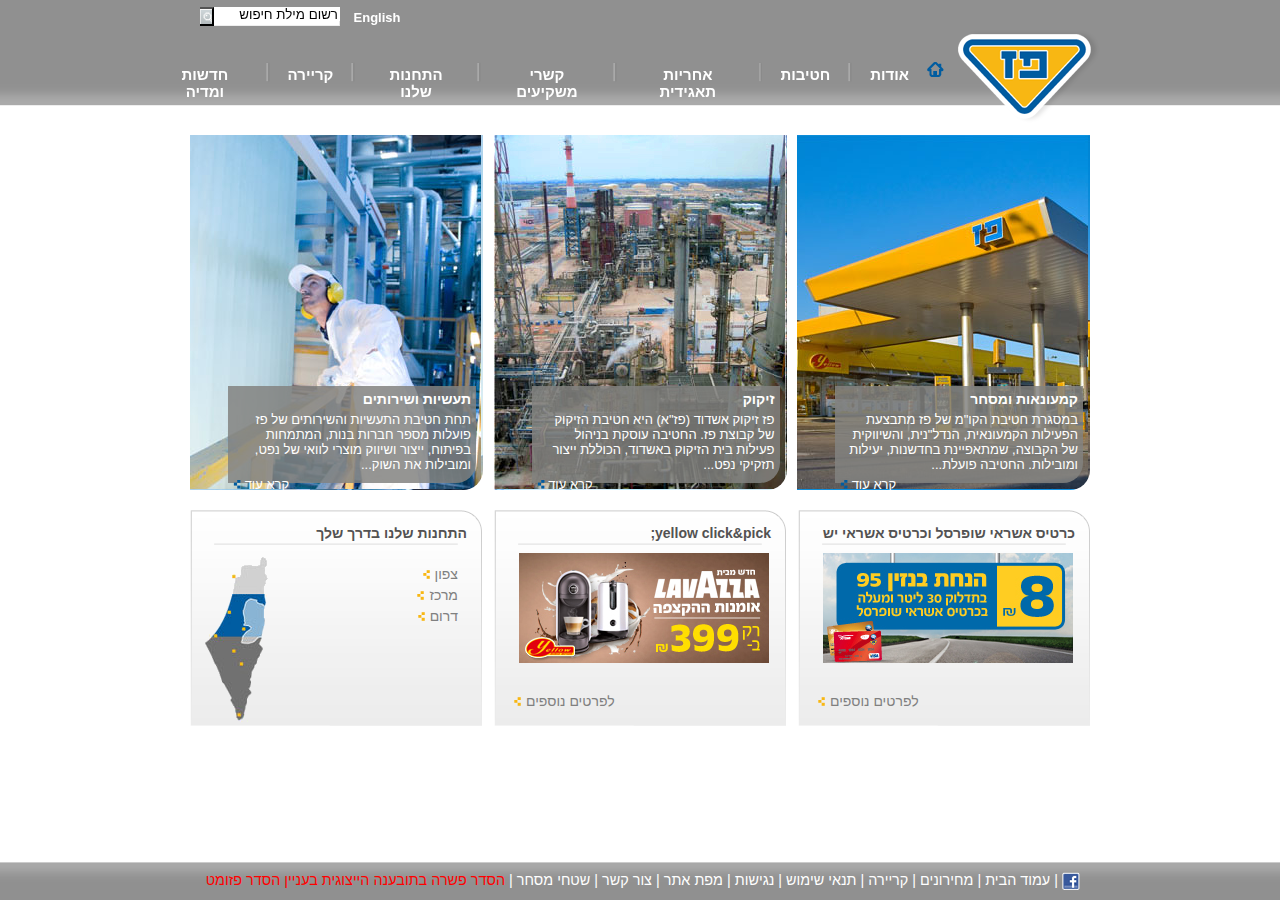
<file: index.html>
<!DOCTYPE html>
<html lang="en">
<head>
    <meta charset="UTF-8">
    <meta name="viewport" content="width=device-width, initial-scale=1.0">
    <meta http-equiv="X-UA-Compatible" content="ie=edge">
    <link rel="stylesheet" href="paz-style.css">
    <title>פז-עמוד הבית</title>
</head>
<body>
    <header>
        <div class="header">
            <div class="logo"></div>
            <div class="left-header">
                <a class= "english" href="">English</a>
                <form class="search">
                    <input type="text" name="search" value="רשום מילת חיפוש">
                    <button type="submit"><i class="fa fa-search"></i></button>
                </form>
                <ul>
                <li class="home-icon"><img src="images/menu_home_blue.png" alt="home"></li>
                <li class="dropdown" class="active">
                    <a href="#">אודות</a>
                    <div class="dropdown-content">
                        <a href="#">אודות</a>
                        <span class="line-drop"></span>
                        <a href="#">היסטוריה</a>
                        <span class="line-drop"></span>
                        <a href="#">חזון וערכים</a>
                        <span class="line-drop"></span>
                        <a href="#">מבנה הקבוצה</a>
                        <span class="line-drop"></span>
                        <a href="#">חברי דירקטוריון</a>
                        <span class="line-drop"></span>
                        <a href="#">הנהלת הקבוצה</a>
                        <span class="line-drop"></span>
                        <a href="#">פרסים והוקרה</a>
                    </div>
                </li>
                <li class="line-top"></li>
                <li class="dropdown">
                    <a href="#">חטיבות</a>
                    <div class="dropdown-content">
                        <a href="#">חטיבות</a>
                        <span class="line-drop"></span>
                        <a href="#">קמעונאות ומסחר</a>
                        <span class="line-drop"></span>
                        <a href="#">תעשיות ושירותים</a>
                        <span class="line-drop"></span>
                        <a href="#">זיקוק</a>
                    </div>
                </li>
                <li class="line-top"></li>
                <li class="dropdown">
                    <a href="#">אחריות תאגידית</a>
                    <div class="dropdown-content">
                        <a href="#">אחריות תאגידית</a>
                        <span class="line-drop"></span>
                        <a href="#">הקוד האתי</a>
                        <span class="line-drop"></span>
                        <a href="#">מעורבות חברתית</a>
                        <span class="line-drop"></span>
                        <a href="#">נגישות</a>
                        <span class="line-drop"></span>
                        <a href="#">איכות הסביבה ובטיחות</a>
                        <span class="line-drop"></span>
                        <a href="#">דירוג מעלה</a>
                    </div>
                    </li>
                <li class="line-top"></li>
                <li class="dropdown">
                    <a href="#">קשרי משקיעים</a>
                    <div class="dropdown-content">
                            <a href="#">פרופיל חברה</a>
                            <span class="line-drop"></span>
                            <a href="#">דוחות כספיים</a>
                            <span class="line-drop"></span>
                            <a href="#">כלים למשקיע</a>
                            <span class="line-drop"></span>
                            <a href="#">נתוני מניה</a>
                            <span class="line-drop"></span>
                            <a href="#">אסיפות כלליות</a>
                        </div>
                </li>
                <li class="line-top"></li>
                <li class="dropdown">
                    <a href="#">התחנות שלנו</a>
                    <div class="dropdown-content">
                            <a href="#">התחנות שלנו</a>
                            <span class="line-drop"></span>
                            <a href="#">נגישות מתחמי פז</a>
                            <span class="line-drop"></span>
                            <a href="#">רשימת תחנות</a>
                            <span class="line-drop"></span>
                            <a href="#">מועדונים</a>
                        </div>
                </li>
                <li class="line-top"></li>
                <li class="dropdown">
                    <a href="#">קריירה</a>
                    <div class="dropdown-content">
                            <a href="#">לעבוד בפז</a>
                            <span class="line-drop"></span>
                            <a href="#">ניהול תחנת פז</a>
                            <span class="line-drop"></span>
                            <a href="#">קריירה</a>
                        </div>
                </li>
                <li class="line-top"></li>
                <li class="dropdown">
                    <a href="#">חדשות ומדיה</a>
                    <div class="dropdown-content">
                            <a href="#">פרסומות</a>
                            <span class="line-drop"></span>
                            <a href="#">הודעות לעיתונות</a>
                        </div>
                </li>
                </ul>     
            </div>
        </div>      
    </header>
     <div class="container">
    <main class="main-top">
            <div id="div1">
                <div class="text-cont">
                    <h5>קמעונאות ומסחר</h5>
                    <p>במסגרת חטיבת הקו"מ של פז מתבצעת הפעילות הקמעונאית, הנדל"נית, והשיווקית של הקבוצה, שמתאפיינת בחדשנות, יעילות ומובילות. החטיבה פועלת...</p>
                    <div>
                            <a class="white" href="">קרא עוד</a>
                            <img class="blue-arrow" src="images/read_more_blue.png" alt="">
                        </div>
                </div>
            </div>
            <div id="div2">
                    <div class="text-cont">
                            <h5>זיקוק</h5>
                            <p>פז זיקוק אשדוד (פז"א) היא חטיבת הזיקוק של קבוצת פז. החטיבה עוסקת בניהול פעילות בית הזיקוק באשדוד, הכוללת ייצור תזקיקי נפט...</p>
                            <div>
                                    <a class="white" href="">קרא עוד</a>
                                    <img class="blue-arrow" src="images/read_more_blue.png" alt="">
                                </div>
                                </div>
            </div>
            <div id="div3">
                    <div class="text-cont">
                            <h5>תעשיות ושירותים</h5>
                            <p>תחת חטיבת התעשיות והשירותים של פז פועלות מספר חברות בנות, המתמחות בפיתוח, ייצור ושיווק מוצרי לוואי של נפט, ומובילות את השוק...</p>
                            <div>
                                    <a class="white" href="">קרא עוד</a>
                                    <img class="blue-arrow" src="images/read_more_blue.png" alt="">
                                </div>
                    </div>
            </div>  
    </main>
    <main class="main-bottom">
            <div class="bg-bottom" id="div4">
                    <h5>כרטיס אשראי שופרסל וכרטיס אשראי יש</h5>
                    <img src="images/paz_250x110059890678.jpg" alt="">
                    <div>
                        <a class="grey" href="">לפרטים נוספים</a>
                        <img class="yellow-arrow" src="images/read_more_yellow.png" alt="">
                    </div>
            </div>
            <div class="bg-bottom" id="div5">
                    <h5>yellow click&pick;</h5>
                    <img src="images/banner_atar.jpg" alt="">
                    <div>
                            <a class="grey" href="">לפרטים נוספים</a>
                            <img class="yellow-arrow" src="images/read_more_yellow.png" alt="">
                        </div>
            </div>
            <div class="bg-bottom" id="div6">
                    <h5>התחנות שלנו בדרך שלך</h5>
                    <div class="stations">
                            <div class="locations">
                                <div>
                                    <a class="grey2" href="">צפון</a>
                                    <img class="yellow-arrow2" src="images/read_more_yellow.png" alt="">
                                </div>
                                <div>
                                        <a class="grey2" href="">מרכז</a>
                                        <img class="yellow-arrow2" src="images/read_more_yellow.png" alt="">
                                </div>
                                 <div>
                                            <a class="grey2" href="">דרום</a>
                                            <img class="yellow-arrow2" src="images/read_more_yellow.png" alt="">
                                </div>
                            </div>
                            <div class="map">
                                    <img src="images/map-transparent.png" alt="">
                            </div>     
                    </div>
            </div> 
    </main>
</div>
 <footer>
     <div class="footer">
         <ul class="ul-footer">
             <li class="facebook"><img src='images/fb_icon.png' alt="facebook"></li>
             <li class="line">|</li>
             <li >
                 <a href="">עמוד הבית</a>
             </li>
             <li class="line">|</li>
             <li >
                 <a href="">מחירונים</a>
             </li>
             <li class="line">|</li>
             <li >
                 <a href="">קריירה</a>
             </li>
             <li class="line">|</li>
             <li >
                 <a href="">תנאי שימוש</a>
             </li>
             <li class="line">|</li>
             <li >
                 <a href="">נגישות</a>
             </li>
             <li class="line">|</li>
             <li >
                 <a href="">מפת אתר</a>
             </li>
             <li class="line">|</li>
             <li >
                 <a href="">צור קשר</a>
             </li>
             <li class="line">|</li>
             <li >
                 <a href="">שטחי מסחר</a>
             </li>
             <li class="line">|</li>
             <li>
                <a class="red-text" href="">הסדר פשרה בתובענה הייצוגית בעניין הסדר פזומט</a>
            </li>
         </ul>
     </div>
 </footer>

</body>
</html>
</file>
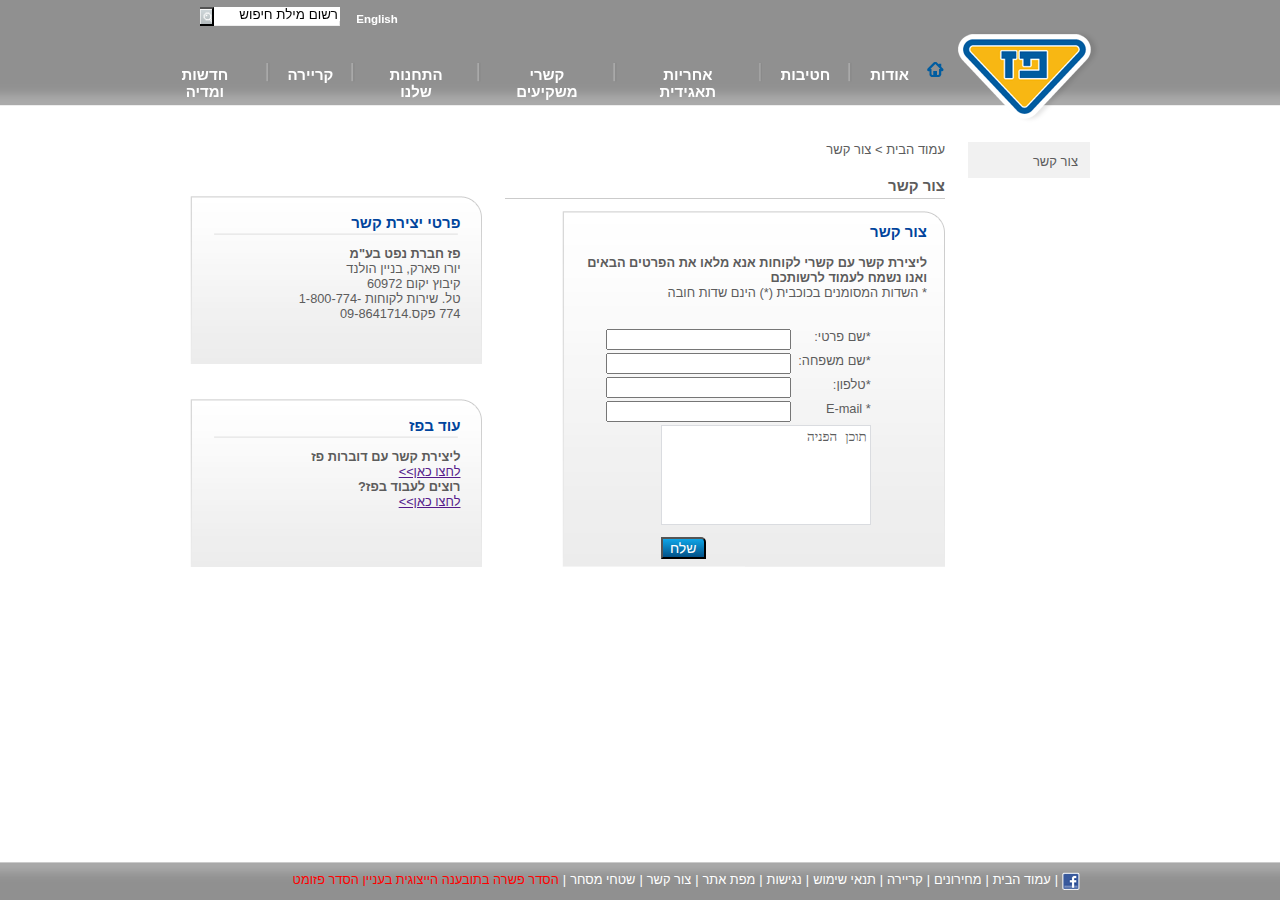
<file: contact.html>
<!DOCTYPE html>
<html lang="en">
<head>
    <meta charset="UTF-8">
    <meta name="viewport" content="width=device-width, initial-scale=1.0">
    <meta http-equiv="X-UA-Compatible" content="ie=edge">
    <link rel="stylesheet" href="paz-contact-style.css">
    <title>פז-צור קשר </title>
</head>
<body>
        <header>
                <div class="header">
                    <div class="logo"></div>
                    <div class="left-header">
                        <a class= "english" href="">English</a>
                        <form class="search">
                            <input type="text" name="search" value="רשום מילת חיפוש">
                            <button type="submit" class=button-top><i class="fa fa-search"></i></button>
                        </form>
                        <ul>
                        <li class="home-icon"><img src="images/menu_home_blue.png" alt="home"></li>
                        <li class="dropdown" class="active">
                            <a href="#">אודות</a>
                            <div class="dropdown-content">
                                <a href="#">אודות</a>
                                <span class="line-drop"></span>
                                <a href="#">היסטוריה</a>
                                <span class="line-drop"></span>
                                <a href="#">חזון וערכים</a>
                                <span class="line-drop"></span>
                                <a href="#">מבנה הקבוצה</a>
                                <span class="line-drop"></span>
                                <a href="#">חברי דירקטוריון</a>
                                <span class="line-drop"></span>
                                <a href="#">הנהלת הקבוצה</a>
                                <span class="line-drop"></span>
                                <a href="#">פרסים והוקרה</a>
                            </div>
                        </li>
                        <li class="line-top"></li>
                        <li class="dropdown">
                            <a href="#">חטיבות</a>
                            <div class="dropdown-content">
                                <a href="#">חטיבות</a>
                                <span class="line-drop"></span>
                                <a href="#">קמעונאות ומסחר</a>
                                <span class="line-drop"></span>
                                <a href="#">תעשיות ושירותים</a>
                                <span class="line-drop"></span>
                                <a href="#">זיקוק</a>
                            </div>
                        </li>
                        <li class="line-top"></li>
                        <li class="dropdown">
                            <a href="#">אחריות תאגידית</a>
                            <div class="dropdown-content">
                                <a href="#">אחריות תאגידית</a>
                                <span class="line-drop"></span>
                                <a href="#">הקוד האתי</a>
                                <span class="line-drop"></span>
                                <a href="#">מעורבות חברתית</a>
                                <span class="line-drop"></span>
                                <a href="#">נגישות</a>
                                <span class="line-drop"></span>
                                <a href="#">איכות הסביבה ובטיחות</a>
                                <span class="line-drop"></span>
                                <a href="#">דירוג מעלה</a>
                            </div>
                            </li>
                        <li class="line-top"></li>
                        <li class="dropdown">
                            <a href="#">קשרי משקיעים</a>
                            <div class="dropdown-content">
                                    <a href="#">פרופיל חברה</a>
                                    <span class="line-drop"></span>
                                    <a href="#">דוחות כספיים</a>
                                    <span class="line-drop"></span>
                                    <a href="#">כלים למשקיע</a>
                                    <span class="line-drop"></span>
                                    <a href="#">נתוני מניה</a>
                                    <span class="line-drop"></span>
                                    <a href="#">אסיפות כלליות</a>
                                </div>
                        </li>
                        <li class="line-top"></li>
                        <li class="dropdown">
                            <a href="#">התחנות שלנו</a>
                            <div class="dropdown-content">
                                    <a href="#">התחנות שלנו</a>
                                    <span class="line-drop"></span>
                                    <a href="#">נגישות מתחמי פז</a>
                                    <span class="line-drop"></span>
                                    <a href="#">רשימת תחנות</a>
                                    <span class="line-drop"></span>
                                    <a href="#">מועדונים</a>
                                </div>
                        </li>
                        <li class="line-top"></li>
                        <li class="dropdown">
                            <a href="#">קריירה</a>
                            <div class="dropdown-content">
                                    <a href="#">לעבוד בפז</a>
                                    <span class="line-drop"></span>
                                    <a href="#">ניהול תחנת פז</a>
                                    <span class="line-drop"></span>
                                    <a href="#">קריירה</a>
                                </div>
                        </li>
                        <li class="line-top"></li>
                        <li class="dropdown">
                            <a href="#">חדשות ומדיה</a>
                            <div class="dropdown-content">
                                    <a href="#">פרסומות</a>
                                    <span class="line-drop"></span>
                                    <a href="#">הודעות לעיתונות</a>
                                </div>
                        </li>
                        </ul>     
                    </div>
                </div>      
            </header>
    <main class="main-top">
        <div class="right-div">
            <div class="contact-right-cont">
                <a class="a-contact" href="">צור קשר</a>
            <div>
        </div>
            </div>
            </div>
        <div class="center-div">
            <div class="finder"><a class="a-contact" href="">עמוד הבית > </a> צור קשר</div>
            <h4>צור קשר</h4>
            <form class="form">
                <div>                    
                    <h3>צור קשר</h3>
                    <p class="center-text">
                        <strong> ליצירת קשר עם קשרי לקוחות אנא מלאו את הפרטים הבאים ואנו נשמח לעמוד לרשותכם</strong><br>
                        * השדות המסומנים בכוכבית (*) הינם שדות חובה</p>
                </div>
                <fieldset>
                    <div class="form-row">
                        <label for="name">*שם פרטי:</label>
                        <input id="name" name="name" type="text" maxlength="80">
                    </div>
                    <div class="form-row">
                            <label for="surname">*שם משפחה:</label>
                            <input id="surname" name="surname" type="text" maxlength="80">
                        </div>
                        <div class="form-row">
                                <label for="tel">*טלפון:</label>
                                <input id="tel" name="name" type="tel" maxlength="80">
                        </div>
                        <div class="form-row">
                                <label for="E-mail">* E-mail</label>
                                <input id="E-mail" name="E-mail" type="text" maxlength="80">
                        </div>
                        <div class="form-row">
                            <textarea id="textarea">תוכן הפניה</textarea>
                        </div>
                        <button type="button" class="button-form" onclick="submitForm()">שלח</button>
                </fieldset> 
            </form>
        </div>
        <div class="left-div">
                <div class=left-containers>
                        <h3>פרטי יצירת קשר</h3>
                        <p class="left-text">
                            <strong>פז חברת נפט בע"מ</strong><br>
                                יורו פארק, בניין הולנד<br>
                                קיבוץ יקום 60972 <br>
                                טל. שירות לקוחות 1-800-774-774
                                פקס.09-8641714</p>
                </div>
                <div class=left-containers>
                        <h3>עוד בפז</h3>
                        <p class="left-text">
                            <strong>ליצירת קשר עם דוברות פז</strong><br>
                            <a href="">לחצו כאן>></a><br>
                            <strong>רוצים לעבוד בפז?</strong><br>
                            <a href="">לחצו כאן>></a>
                        </p>
                </div>
        </div> 
    </main>
 <footer>
     <div class="footer">
         <ul class="ul-footer">
             <li class="facebook"><img src='images/fb_icon.png' alt="facebook"></li>
             <li class="line">|</li>
             <li >
                 <a href="">עמוד הבית</a>
             </li>
             <li class="line">|</li>
             <li >
                 <a href="">מחירונים</a>
             </li>
             <li class="line">|</li>
             <li >
                 <a href="">קריירה</a>
             </li>
             <li class="line">|</li>
             <li >
                 <a href="">תנאי שימוש</a>
             </li>
             <li class="line">|</li>
             <li >
                 <a href="">נגישות</a>
             </li>
             <li class="line">|</li>
             <li >
                 <a href="">מפת אתר</a>
             </li>
             <li class="line">|</li>
             <li >
                 <a href="">צור קשר</a>
             </li>
             <li class="line">|</li>
             <li >
                 <a href="">שטחי מסחר</a>
             </li>
             <li class="line">|</li>
             <li>
                <a class="red-text" href="">הסדר פשרה בתובענה הייצוגית בעניין הסדר פזומט</a>
            </li>
         </ul>
     </div>
 </footer>

</body>
</html>
</file>
<file: paz-style.css>
body{
    margin: 0;
    text-align: right;
    direction: rtl;
    font-family: Arial Hebrew, Arial;
    font-size: 0.9em;
}
* {
    box-sizing: border-box;
}
header {
  width: 100%;
  height: 106px;
  position: fixed;
  background-image:url('images/header_bg.png');
  background-color: #999;
  top: 0px;

}
.header {
  width: 900px;
  height: 106px;
  margin: auto;
  text-align: center;
  position: relative;
  display: flex;

}
.logo {
  width: 142px;
  height: 93px;
  background-image: url('images/paz_logo.png');
  position: absolute;
  top: 30px;
  right: -10px;
}
.left-header {
  width: 800px;
  height: 90px;
  flex-grow: 1;
  position: absolute;
  left: -30px; 
  display: flex;
  flex-direction: column;
  justify-content: flex-end;
}
.search {
  width: 132px;
  height: 19px;
  position: relative;
  right: 620px;
  top: -30px;
  display: flex;
  background-image: url('images/search_input.png');
  
}
.search > input {
  width: 126px;
  height: 14px;
  border: none;
}
.search > button {
  width: 19px;
  height: 19px;
  background-image: url('images/search_button.png');
  border-left: none;
  cursor: pointer;
}
.english {
  font-size: 0.9em;
  font-weight: bold;
  color: #fff;
  text-decoration: none;
  position: relative;
  right: 183px;
  top: -12px;
}
ul {
list-style: none;
padding: 0;
margin: 0;
display: flex;
}
ul > li {
display: inline-block;
}
.dropdown > a {
  position: relative;
  top: 10px;
  display: inline-block;
  text-decoration: none;
  color: white;
  font-size: 15px;
  font-weight: bold;
  
}
.dropdown:hover > a {
  position: relative;
  top: 10px;
  display: inline-block;
  text-decoration: none;
  color: #00449C;
  font-size: 15px;
  font-weight: bold;
}
.dropdown-content {
  display: none;
  position: absolute;
  background: #909090
  url('images/menu_dropdown_bg.png')
  repeat-x 0 0;
  top: 96px;
  padding: 10px 2px;
}
.dropdown-content > a {
  display: block;
  text-decoration: none;
  color: white;
  font-size: 15px;
  font-weight: bold;
  text-align: right;
}
.dropdown:hover .dropdown-content {
  display: block;
}
.dropdown-content > a:hover {
  background-color:#BCBCBC;
  color: #00449C;
}
.line-top {
  width: 4px;
  height: 21px;
  margin: 0 16px;
  position: relative;
  top: 6px;
  background-image: url('images/menu_sep.png');
}
.line-drop {
  width: 100%;
  height: 1px;
  padding: 0px;
  margin: 0px;
  background: url('images/menu_dropdown_sep.png') repeat-x 0 0;
  display: inline-block;
}
  .home-icon {
    margin:0 16px;
    position: relative;
    top: 6px;
  }
  .container {
    width: 900px;
    margin: auto;
    margin-top: 135px;
    display: flex;
    align-items: center;
    justify-content: center;
    flex-direction: column;
}
.main-top {
    display: flex;
    width: 900px;
    justify-content: space-between;
}

.main-top > #div1 {
  background-image: url('images/1908364606615453350.JPG');
  background-color: #f1f1f1;
  border-bottom-right-radius: 20px;
  width: 293px;
  height: 355px;
  display: flex;
  align-items: flex-end;
}
.text-cont {
  width: 248px;
  height: 97px;
  background-color: rgba(131, 131, 128, 0.85);
  border-bottom-right-radius: 20px; 
  margin: 7px;
}
.text-cont > h5 {
  margin: 5px;
  color: #fff;
  font-size: 14px;
  font-weight: bold;
}
.text-cont > p {
  margin: 5px;
  color: #fff;
  font-size: 13px;
}
.text-cont > div {
  float: left;
  color: #fff;
  font-size: 13px;
}
.white {
  text-decoration: none;
  font-size: 13px;
  color: white;
}
.blue-arrow {
  margin-left: 5px;
}
.main-top > #div2 {
    background-image: url('images/Picture-046410251500.jpg');
    background-color: #f1f1f1;
    border-bottom-right-radius: 20px;
    width: 293px;
    height: 355px;
    display: flex;
    align-items: flex-end;
  }
  .main-top > #div3 {
    background-image: url('images/פזקר_-291_354410564000.jpg');
    background-color: #f1f1f1;
    border-bottom-right-radius: 20px;
    width: 293px;
    height: 355px;
    display: flex;
    align-items: flex-end;
  }

  .main-bottom {
    display: flex;
    width: 900px;
    justify-content: space-between;
    margin-top: 20px;
  }

.main-bottom > .bg-bottom {
  background-image: url('images/small_cube_bg.png');
  width: 292px;
  height: 216px;
  padding: 10px;
}
  .text-cont4 {
    width: 228px;
    height: 77px;
    background-image: url('images/paz_250x110059890678.jpg');
    margin: 5px;
  }
  .bg-bottom > h5 {
    margin: 5px;
    font-size: 14px;
    font-weight: bold;
    color: rgb(83, 82, 82);
  }
  .bg-bottom > div {
    float: left;
    margin-top: 20px;
    }
  #div6 {
      float: left;
  
    }

  .bg-bottom > img {
    margin: 7px;
  }
  .grey {
    text-decoration: none;
    font-size: 14px;
    color: gray;
  }
  .yellow-arrow {
    margin-left: 10px;
  }
  .stations {
    display: block;

  }
  .locations {
    display: block;
    position: relative;
    left: 185px;
  }
  .locations > div {
margin-bottom: 5px;
  }
    .map {
      display: block;
      position: relative;
      left: 0;
      bottom:75px;
  }
  .grey2 {
    text-decoration: none;
    font-size: 14px;
    color: gray;
  }
  .yellow-arrow2 {
    margin-left: 10px;
  }
  footer {
    width: 100%;
    height: 38px;
    position: fixed;
    background-image:url('images/footer_bg.png');
    background-color: #999;
    bottom: 0px;
    z-index: 100;
  }
  .footer {
    width: 900px;
    height: 38px;
    margin: auto;
    padding: 10px;
    position: relative;
    display: flex; 
  }
  .ul-footer {
    padding: 0;
    width: 900px;
    list-style: none;
    display: flex;
    margin: auto;
  }
  li a {
    color: #fff;
    bottom: 15px;
    text-decoration: none;
    margin-left: 2px;
    margin-right: 2px;
  }
  .red-text {
    color: red;
    bottom: 15px;
    text-decoration: none;
    margin-right: 2px;
  }
  .line {
    color: #fff;
    bottom: 15px;
    margin-left: 2px;
    margin-right: 2px;
    }
  .facebook {
    bottom: 15px;
    margin-left: 2px;
}
</file>
<file: paz-contact-style.css>
body{
    margin: 0;
    text-align: right;
    direction: rtl;
    font-family: Arial Hebrew, Arial;
    font-size: 0.8em;
}
* {
    box-sizing: border-box;
}
header {
  width: 100%;
  height: 106px;
  position: fixed;
  background-image:url('images/header_bg.png');
  background-color: #999;
  top: 0px;

}
.header {
  width: 900px;
  height: 106px;
  margin: auto;
  text-align: center;
  position: relative;
  display: flex;

}
.logo {
  width: 142px;
  height: 93px;
  background-image: url('images/paz_logo.png');
  position: absolute;
  top: 30px;
  right: -10px;
}
.left-header {
  width: 800px;
  height: 90px;
  flex-grow: 1;
  position: absolute;
  left: -30px; 
  display: flex;
  flex-direction: column;
  justify-content: flex-end;
}
.search {
  width: 132px;
  height: 19px;
  position: relative;
  right: 620px;
  top: -30px;
  display: flex;
  background-image: url('images/search_input.png');
  
}
.search > input {
  width: 126px;
  height: 14px;
  border: none;
}
.search > .button-top {
  width: 19px;
  height: 19px;
  background-image: url('images/search_button.png');
  border-left: none;
  cursor: pointer;
}
.english {
  font-size: 0.9em;
  font-weight: bold;
  color: #fff;
  text-decoration: none;
  position: relative;
  right: 183px;
  top: -12px;
}
ul {
list-style: none;
padding: 0;
margin: 0;
display: flex;
}
ul > li {
display: inline-block;
}
.dropdown > a {
  position: relative;
  top: 10px;
  display: inline-block;
  text-decoration: none;
  color: white;
  font-size: 15px;
  font-weight: bold;
}
.dropdown:hover > a {
  position: relative;
  top: 10px;
  display: inline-block;
  text-decoration: none;
  color: #00449C;
  font-size: 15px;
  font-weight: bold;
}
.dropdown-content {
  display: none;
  position: absolute;
  background: #909090
  url('images/menu_dropdown_bg.png')
  repeat-x 0 0;
  top: 96px;
  padding: 10px 2px;
}
.dropdown-content > a {
  display: block;
  text-decoration: none;
  color: white;
  font-size: 15px;
  font-weight: bold;
  text-align: right;
}
.dropdown:hover .dropdown-content {
  display: block;
}
.dropdown-content > a:hover {
  background-color:#BCBCBC;
  color: #00449C;
}
.line-top {
  width: 4px;
  height: 21px;
  margin: 0 16px;
  position: relative;
  top: 6px;
  background-image: url('images/menu_sep.png');
}
.line-drop {
  width: 100%;
  height: 1px;
  padding: 0px;
  margin: 0px;
  background: url('images/menu_dropdown_sep.png') repeat-x 0 0;
  display: inline-block;
}
  .home-icon {
    margin:0 16px;
    position: relative;
    top: 6px;
  }

.main-top {
    display: flex;
    width: 900px;
    justify-content: space-between;
    margin: auto;
    margin-top: 110px;
    padding-top: 32px;
}

.main-top > .right-div {
  background-color: #f1f1f1;
  width: 122px;
  height: 36px;
  display: flex;
  align-items: center;
}
.contact-right-cont {
    width: 110px;
    height: 36px;
    padding-right: 12px;
    font-size: 13px;
    margin-top: 20px;
    color: #5c5c5c;
    line-height: 20px;

}
.main-top > .center-div {
  width: 440px;
}
.finder {
  text-decoration: none;
  font-size: 13px;
  color: #5c5c5c;
  margin-bottom: 20px;
}
.a-contact {
  text-decoration: none;
  font-size: 13px;
  color: #5c5c5c;
}
.a-contact:hover {
  color: #00449C;
}
h4 {
    font-size: 15px;
    font-weight: bold;
    color: #5c5c5c;
    border-bottom: 1px solid #cbcbcb;
    margin-bottom: 12px;
    padding-bottom: 4px;
}

.form {
    background-image: url('images/contact_form_bg.png');
    width: 383px;
    height: 356px;
    padding: 12px 18px;
    color: #5c5c5c;
  }

  fieldset {
    margin: auto;
    width: 80%;
    border: none;
}
  .form-row {
    display: flex;
    padding: 12px;
    position: relative;
}
.form-row > input {
  margin-right: 80px;
  position: absolute;
}
.form-row > label {
  margin-right: auto;
  position: absolute;
}
.form-row > textarea {
  width: 210px;
  height: 100px;
  border: 1px solid #dadce0;
  resize: none;
  color: #5c5c5c;
  padding: 3px;
}
.button-form {
  margin-right: 177px;
  border-top-right-radius:5px;
  background-image: linear-gradient(#0EA5E7, #025188);
  font-size: 14px;
  color: #fff;
  width: 45px;
}
  .main-top > .left-div {
    width: 292px;
    margin-top: 54px;
    display: flex;
    flex-direction: column;
    align-items: center;
    justify-content: space-between;
  }
.left-containers {
  width: 293px;
  height: 168px;
  padding: 18px 22px 15px;
  background: url('images/cube_bg.png') no-repeat 0 0;
}
h3 {
  font-size: 15px;
  font-weight: bold;
  color: #00449C;
  margin-top: auto;
}
.left-text {
  display: block;
  color: #5c5c5c;
  width: 180px;
}
  footer {
    width: 100%;
    height: 38px;
    position: fixed;
    background-image:url('images/footer_bg.png');
    background-color: #999;
    bottom: 0px;
    z-index: 100;
  }
  .footer {
    width: 900px;
    height: 38px;
    margin: auto;
    padding: 10px;
    position: relative;
    display: flex; 
  }
  .ul-footer {
    padding: 0;
    width: 900px;
    list-style: none;
    display: flex;
    margin: auto;
  }
  li a {
    color: #fff;
    bottom: 15px;
    text-decoration: none;
    margin-left: 2px;
    margin-right: 2px;
  }
  .red-text {
    color: red;
    bottom: 15px;
    text-decoration: none;
    margin-right: 2px;
  }
  .line {
    color: #fff;
    bottom: 15px;
    margin-left: 2px;
    margin-right: 2px;
    }
  .facebook {
    bottom: 15px;
    margin-left: 2px;
}
</file>
